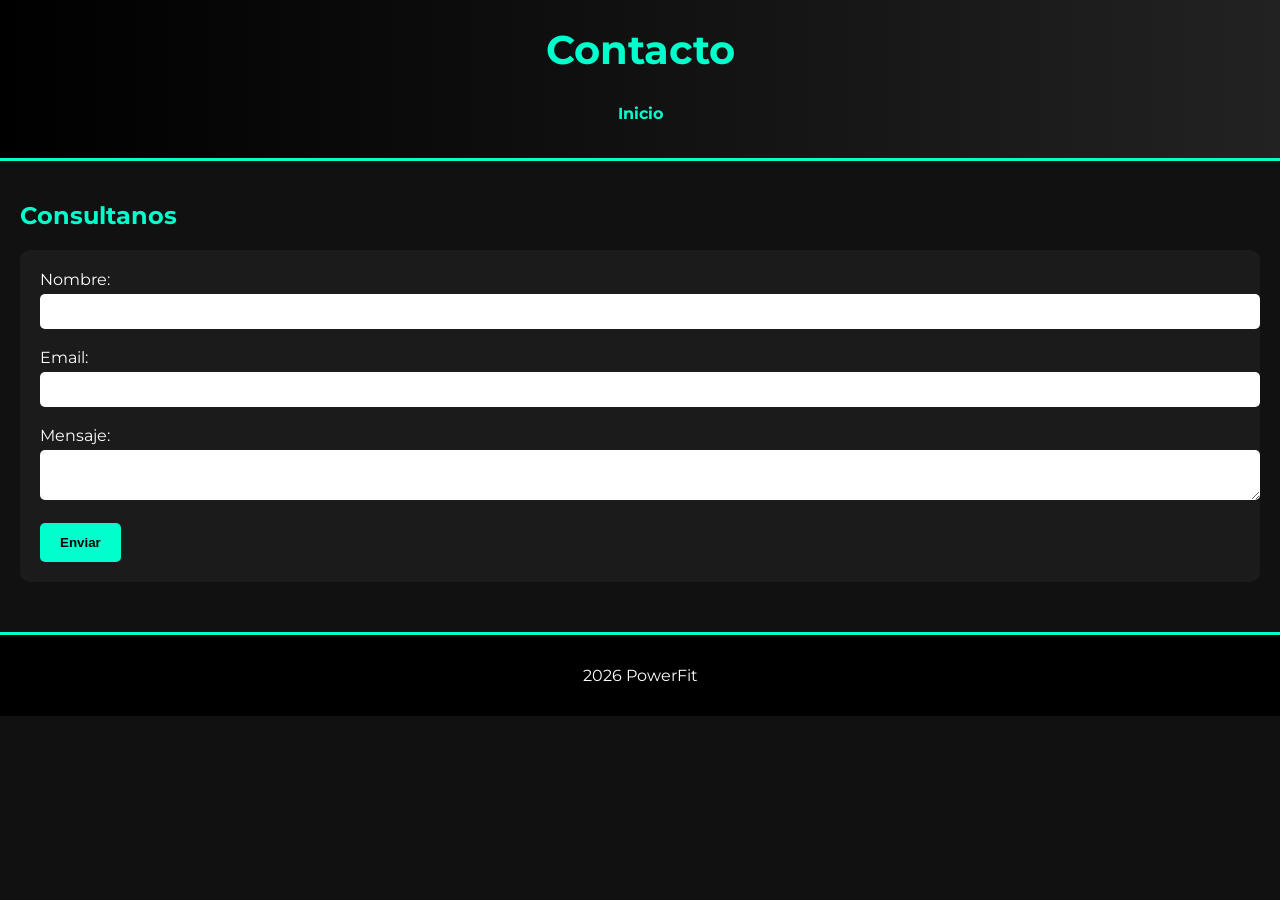
<file: contacto.html>
<!DOCTYPE html>
<html lang="es">
<head>
    <meta charset="UTF-8">
    <title>Contacto - PowerFit</title>
    <link rel="preconnect" href="https://fonts.googleapis.com">
    <link rel="preconnect" href="https://fonts.gstatic.com" crossorigin>
    <link href="https://fonts.googleapis.com/css2?family=Montserrat:ital,wght@0,100..900;1,100..900&display=swap" rel="stylesheet">
    <link rel="stylesheet" href="styles.css">
</head>

<body>

<header>
    <h1>Contacto</h1>

    <nav>
        <a href="index.html">Inicio</a>
    </nav>
</header>

<main>

<h2>Consultanos</h2>

<form>
    <label>Nombre:</label><br>
    <input type="text"><br><br>

    <label>Email:</label><br>
    <input type="email"><br><br>

    <label>Mensaje:</label><br>
    <textarea></textarea><br><br>

    <button type="submit">Enviar</button>
</form>

</main>

<footer>
    <p>2026 PowerFit</p>
</footer>

</body>
</html>
</file>
<file: styles.css>
:root {
    --color-principal: #00ffcc;
    --color-fondo: #111;
    --color-tarjeta: #1b1b1b;
    --fuente-principal: 'Montserrat', Arial, sans-serif;
}


body {
    font-family: var(--fuente-principal);
    margin: 0;
    background-color: var(--color-fondo);
    color: white;
}

header {
    background: linear-gradient(90deg, #000, #222);
    padding: 25px;
    text-align: center;
    border-bottom: 3px solid var(--color-principal);
}

header h1 {
    margin: 0;
    font-size: 40px;
    color: var(--color-principal);
}

header p {
    color: #ccc;
    margin-top: 10px;
}

nav {
    margin-top: 20px;
    display: flex;          
    justify-content: center;
    flex-wrap: wrap;        
}

nav a {
    color: var(--color-principal);
    text-decoration: none;
    margin: 10px 15px;      
    font-weight: bold;
    transition: 0.3s;
}

nav a:hover {
    color: white;
}

main {
    padding: 20px;
}

section,
article,
aside {
    background-color: var(--color-tarjeta);
    margin-bottom: 25px;
    padding: 20px;
    border-radius: 10px;
    box-shadow: 0 0 10px rgba(0, 255, 204, 0.2);
}

h2 {
    color: var(--color-principal);
}

ul li {
    margin-bottom: 10px;
}

img {
    border-radius: 10px;
    margin: 10px;
    border: 2px solid var(--color-principal);
    transition: 0.3s;
}

img:hover {
    transform: scale(1.05);
}

table {
    width: 100%;
    border-collapse: collapse;
    background: white;
    color: black;
    margin-top: 15px;
}

.productos-grid {
    display: grid;
    grid-template-columns: repeat(auto-fit, minmax(200px, 1fr)); 
    gap: 20px; 
    justify-items: center; 
    margin-top: 20px;
}

.productos-grid img {
    margin: 0; 
    width: 100%; 
    max-width: 220px;
    height: auto;
}

th {
    background: var(--color-principal);
    color: black;
    padding: 10px;
}

td {
    padding: 10px;
    border: 1px solid #ccc;
}

form {
    background: var(--color-tarjeta);
    padding: 20px;
    border-radius: 10px;
}

input,
textarea {
    width: 100%;
    padding: 10px;
    border: none;
    border-radius: 5px;
    margin-top: 5px;
}

button {
    background: var(--var-color-principal, #00ffcc); 
    background: var(--color-principal);
    color: black;
    border: none;
    padding: 12px 20px;
    border-radius: 5px;
    font-weight: bold;
    cursor: pointer;
    transition: 0.3s;
}

button:hover {
    background: white;
}

aside {
    text-align: center;
    font-size: 20px;
    color: var(--color-principal);
    font-weight: bold;
}

footer {
    background: black;
    text-align: center;
    padding: 15px;
    margin-top: 30px;
    border-top: 3px solid var(--color-principal);
}

section:hover, 
article:hover, 
aside:hover {
    box-shadow: 0 0 18px rgba(0, 255, 204, 0.5);
    transition: box-shadow 0.3s ease;
}

aside {
    animation: pulsoNeon 2s infinite alternate ease-in-out;
}

@keyframes pulsoNeon {
    from {
        transform: scale(1);
        box-shadow: 0 0 10px rgba(0, 255, 204, 0.2);
    }
    to {
        transform: scale(1.02);
        box-shadow: 0 0 20px rgba(0, 255, 204, 0.6);
    }
}

@media (max-width: 768px) {
    header h1 {
        font-size: 32px; 
    }

    nav {
        flex-direction: column; 
        align-items: center;
    }

    nav a {
        margin: 8px 0; 
    }
}

@media (max-width: 480px) {
    header h1 {
        font-size: 26px; 
    }

    .productos-grid {
        grid-template-columns: 1fr; 
        gap: 15px;
    }

    form {
        padding: 15px;
    }
}
</file>
